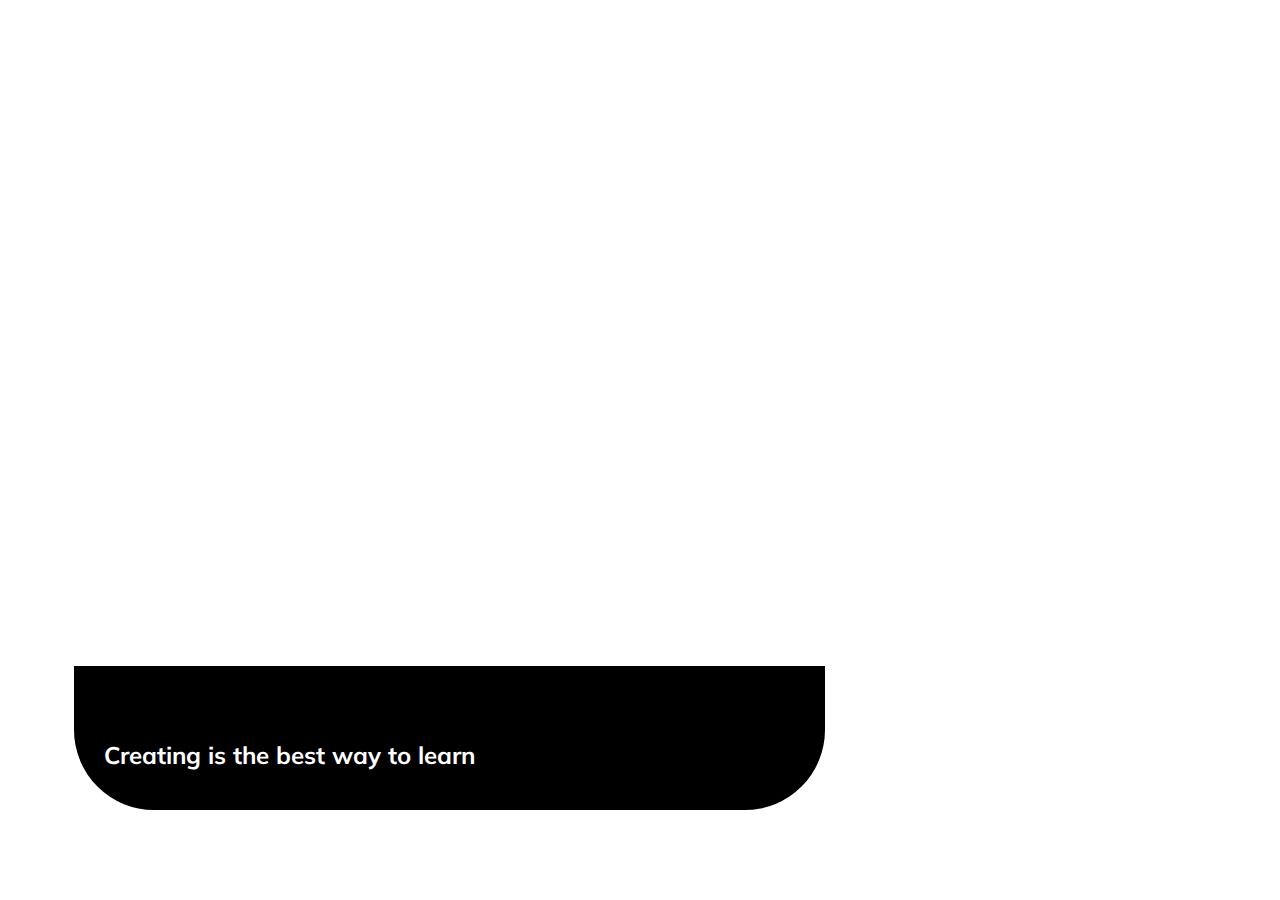
<file: index.html>
<!DOCTYPE html>
<html lang="en">
<head>
    <meta charset="UTF-8">
    <meta name="viewport" content="width=device-width, initial-scale=1.0">
    <title>Expanding Cards</title>
    <link rel="stylesheet" href="style.css">
</head>
<body>
    <div class="container">
        <div class="panel active" style="background-image: url('https://source.unsplash.com/FJ5e_2f96h4')">
            <div class="caption"><h3>Creating is the best way to learn</h3></div>
        </div>
        <div class="panel" style="background-image: url('https://source.unsplash.com/3I2vzcmEpLU')">
            <div class="caption"><h3>Run for the heart and the mind</h3></div>
        </div>
        <div class="panel" style="background-image: url('https://source.unsplash.com/uftqFbfWGFY')">
            <div class="caption"><h3>Experience more than you consume</h3></div>
        </div>
        <div class="panel" style="background-image: url('https://source.unsplash.com/37ut7G2vvMM')">
            <div class="caption"><h3>Feed your body and mind with nutrients</h3></div>
        </div>
        <div class="panel" style="background-image: url('https://source.unsplash.com/p85-MG66GRY')">
            <div class="caption"><h3>Enjoy the little things</h3></div>
        </div>
    </div>

    <script src="script.js" charset="utf-8"></script>
</body>
</html>
</file>
<file: style.css>
@import url('https://fonts.googleapis.com/css?family=Muli&display=swap');

* {
    /* if you add border or padding, doesn't affect the width */
    box-sizing: border-box;
}

body {
    font-family: 'Muli', sans-serif;
    display: flex;
    align-items: center;
    justify-content: center;
    height: 100vh;
    overflow: hidden;
    margin: 0;
}

.container {
    display: flex;
    width: 90vw;
    /* gap: 20px; */
}

.panel {
    margin: 10px;
    background-size: cover;
    background-position: center;
    background-repeat: no-repeat;
    height: 80vh;
    border-radius: 80px;
    color: white;
    cursor: pointer;
    flex: 0.5;
    transition: flex 0.7s ease-in;
    position: relative;
}

.panel h3 {
    font-size: 24px;
    position: absolute;
    bottom: 30px;
    left: 20px;
    padding: 10px;
    margin: 0;
    opacity: 0; 
    min-width: 30rem;
    max-width: 30rem;
}

.panel .caption {
    background-color: black;
    width: 100%;
    height: 20%;
    border-radius: 0 0 80px 80px;
    position: absolute;
    bottom: 0;
    opacity: 0;
}

.panel.active {
    flex: 5;
}

.panel.active h3 {
    opacity: 1;
    transition: opacity 0.3s ease-in 0.4s;
}

.panel.active .caption {
    opacity: 1;
    transition: opacity 0.3s ease-in 0.4s;
}

/* .panel:hover {
    flex: 5;
} */

@media (max-width: 480px) {
    .container {
        /* take more room on smaller screens */
        width: 100vw;
    }

    .panel:nth-of-type(4),
    .panel:nth-of-type(5) {
        display: none;
    }
}
</file>
